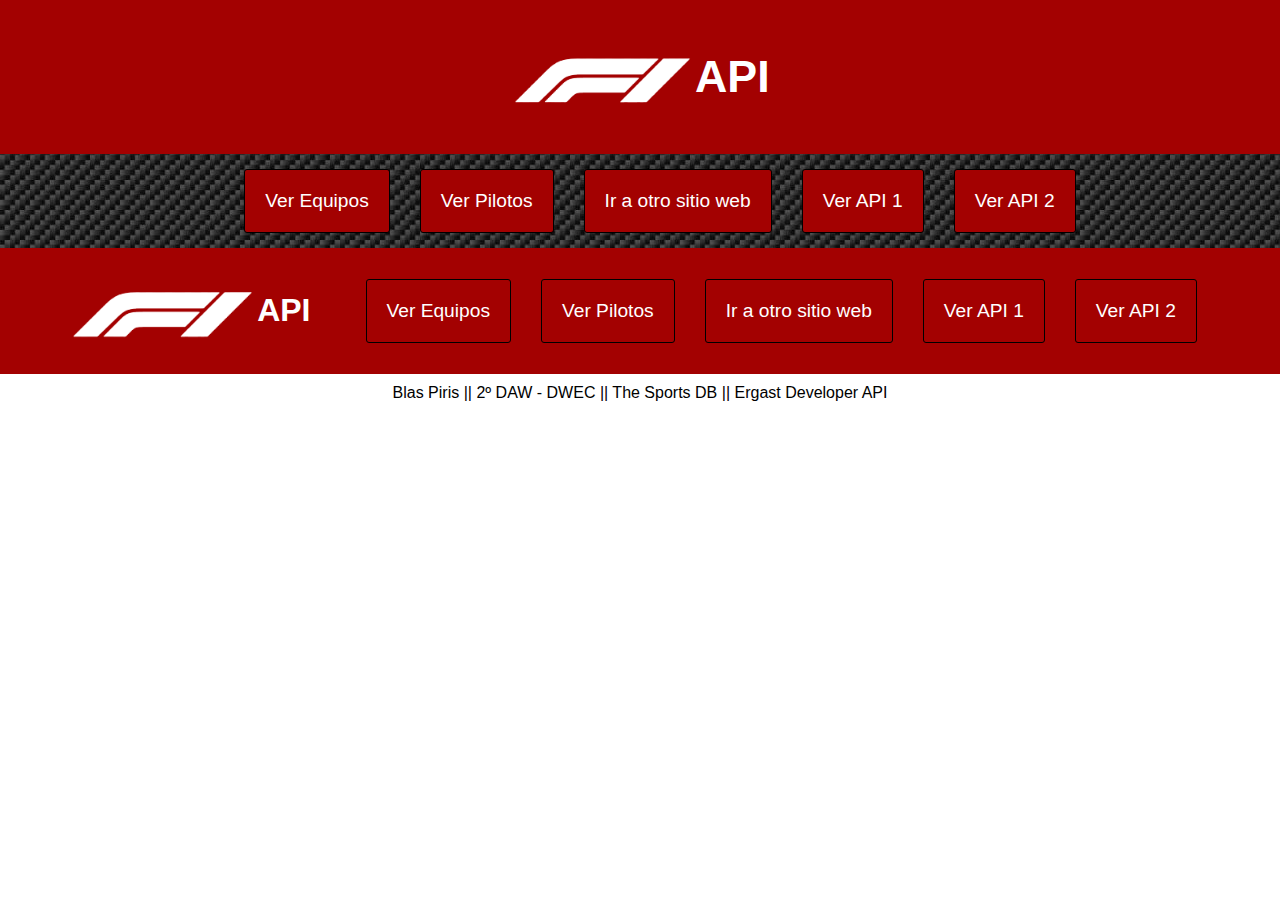
<file: index_2.html>
<!DOCTYPE html>
    <head>
        <!--Titulo-->
        <title>Formula 1 API</title>

        <!--Link con CSS-->

        <link rel="stylesheet" href="./css/style_2.css">

        <meta name="viewport" content="width=device-width, initial-scale=1.0" />

    </head>
    
    <body>
        <div class="container">

            <header class="header">
                <img src="./imagenes/F1-logo.png" class="fotos__res_2"><h1> API</h1>
            </header>

            <nav class="menu">
                <ul>
                    <li><a href="#" id="teams">Ver Equipos</a></li>
                    <li><a href="#" id="drivers">Ver Pilotos</a></li>
                    <li><a href="./index.html">Ir a otro sitio web</a></li>
                    <li><a href="https://www.thesportsdb.com/api.php">Ver API 1</a></li>
                    <li><a href="http://ergast.com/mrd/">Ver API 2</a></li>
                </ul>
            </nav>

            <section class="content">
                  <!--CONTENEDOR DE ARTICULOS CREADOS EN JS -->
            </section>

            <footer class="footer">
                <div class="footer__web">
                <img src="./imagenes/F1-logo.png" class="fotos__res_2"><h1> API</h1>
                <ul>
                    <li><a href=" " id="teams">Ver Equipos</a></li>
                    <li><a href=" " id="drivers">Ver Pilotos</a></li>
                    <li><a href="./index.html">Ir a otro sitio web</a></li>
                    <li><a href="https://www.thesportsdb.com/api.php">Ver API 1</a></li>
                    <li><a href="http://ergast.com/mrd/">Ver API 2</a></li>
                </ul>
                </div>
                <div class="footer__info">
                    Blas Piris || 2º DAW - DWEC || The Sports DB || Ergast Developer API
                </div>

            </footer>

        </div>
        
    </body>

    <!--Link con JS-->

    <script type="text/javascript" src="./js/script_2.js"></script>
</html>
</file>
<file: css/style_2.css>
/*ESTILOS DE INDEX_2*/
body{
    margin: 0 auto;
    text-align: center; 

}

.container{
  display: grid;
  grid-template-columns:100%;
  grid-template-rows: repeat (5, 1fr);
  grid-template-areas: 
  "header"
  "menu"
  "section"
  "footer";
  font-family: 'Franklin Gothic Medium', 'Arial Narrow', Arial, sans-serif;
  background-image: url("../imagenes/fondo2.jpg");
}

.header{
  background-color: rgb(163, 1, 1);
  padding: 25px;
  display: flex;
  justify-content: center;
  align-items: center;
  font-size: 1.4rem;
  color: white;
}


h1,h2,h3,h4,h5{
    margin: 0;
}

  .menu{
    display: flex;
     justify-content: center;
     align-items: center;
     }
    
.menu ul {
     list-style: none;
     overflow: hidden; 
     margin: 0;
     display: flex;
     justify-content: center;
     align-items: center;
     
}

.menu ul li {
    float: left;
    font-size: 1.2rem;
    background-color: rgb(163, 1, 1);;
    margin: 15px;
    padding: 20px;
    border: 1px solid black;
    border-radius: 3px;
}
    

 .menu ul li a {
     display: block; 
     
     color: white;
     text-decoration: none;
   }

   .menu ul li a:hover {
    color: #dfdfdf;
  }

  
  .article__f1{
    color: black;
    border-radius: 5px;
    border:1px solid black;
    background-color: rgba(255, 2, 2, 0.6);
    display: flex;
    flex-direction: column;
    align-items: center;
    justify-content: flex-end;
    padding: 10px;
    margin:15px;
  }

  .article__f1__title{
    padding: 20px;
    color: white;
    
    text-transform: uppercase;
  }

  .article__f1__info{
    padding: 10px;
    margin: 5px;
    color:  black;
    background-color: white;
    border-radius: 2px;
  }


  .article__f1__title:hover{
    color: #dfdfdf;
    
  }

  .content{
    width: 80%;
    margin:25px;
    display:grid;
    grid-template-columns: repeat(3,33%);
    align-content: space-between;
    margin: 0 auto;
  }


  .fotos__res{
    max-width: 100%;
    height: auto;
   
  }

  .fotos__res_2{
    max-width: 15%;
    height: auto;
  }


  .footer__web{
  background-color: rgb(163, 1, 1);
  display: flex;
  align-items: center;
  justify-content: center;
  padding: 10px;

}

footer ul {
  list-style: none;
  overflow: hidden; 
  margin: 0;
  display: flex;
  justify-content: center;
  align-items: center;
}

footer ul li {
 float: left;
 font-size: 1.2rem;
 background-color: rgb(163, 1, 1);;
 margin: 15px;
 border: 1px solid black;
 border-radius: 3px;
}
 

footer ul li a {
  display: block; 
  padding: 20px;
  color: white;
  text-decoration: none;
}

footer ul li a:hover {
 color: #dfdfdf;
}

footer h1{
  color: white;
}

.footer__info{
  background-color: white;
  padding: 10px;
}






@media (min-width: 1700px) {
   }

@media (max-width: 1500px) {
  .content{
    grid-template-columns: repeat(2,50%);
   }

  .footer{
    display: block;  
  }

  .info__footer{
    border-left: none;
    border-top: 1px solid white;
    width: 100%;
  }
}

@media (max-width: 1000px) {

  .menu{
    background-color: rgba(255, 255, 255, 0.527);
  }
  .menu ul {
    padding: 10px;
    flex-direction: column;
  }
 

  .menu ul li {
    font-size: 0.8rem;
    margin: 5px;
    padding: 10px;
}

.footer__web{
  flex-direction: column;
}

.footer ul {
  padding: 10px;
  flex-direction: column;
}

.footer ul li {
  font-size: 0.8rem;
  margin: 5px;
  padding: 10px;
}



  .content{
    grid-template-columns: repeat(1,100%);
   }
}
 

@media (max-width: 320px) {   
  
  

 }
</file>
